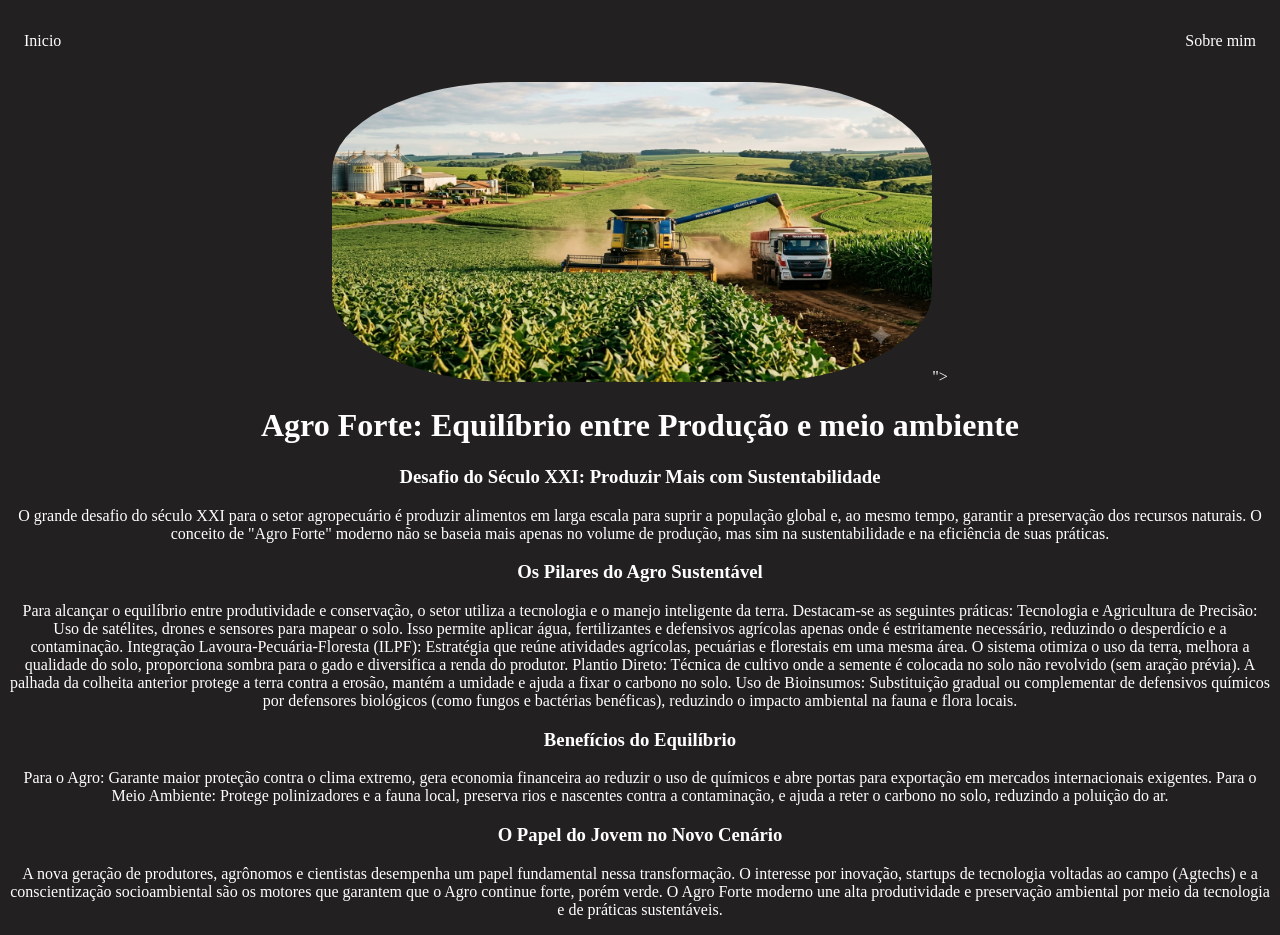
<file: Index.html>
<!DOCTYPE html>
<html lang="pt-br">
<head>
    <meta charset="UTF-8">
    <meta name="viewport" content="width=device-width, initial-scale=1.0">
    <title>Agrinho 2026</title>
    <link rel="stylesheet" href="agrinho.css">
</head>
<body>
    <nav>
        <ul>
            <li>
                <a href="Index.html"> Inicio </a>
            </li>
            <li>
                <a href="sobremim.html"> Sobre mim</a>
            </li>
        </ul>
    </nav>
    <header>
        <div class="center">
            <img src="Imagem 1.png" alt="Máquina Agropecuária"/>">
            <h1>Agro Forte: Equilíbrio entre Produção e meio ambiente</h1>
        </div>
    </header>
    <main>
        <section>
           <div class="center">
            <h3>Desafio do Século XXI: Produzir Mais com Sustentabilidade</h3>
            <p>
                O grande desafio do século XXI para o setor agropecuário é produzir alimentos em larga escala para suprir a população global e, ao mesmo tempo, garantir a preservação dos recursos naturais. O conceito de "Agro Forte" moderno não se baseia mais apenas no volume de produção, mas sim na sustentabilidade e na eficiência de suas práticas.
            </p>
            </div>
        </section>
         <section>
           <div class="center">
            <h3>Os Pilares do Agro Sustentável</h3>
            <p>
                Para alcançar o equilíbrio entre produtividade e conservação, o setor utiliza a tecnologia e o manejo inteligente da terra. Destacam-se as seguintes práticas:

Tecnologia e Agricultura de Precisão: Uso de satélites, drones e sensores para mapear o solo. Isso permite aplicar água, fertilizantes e defensivos agrícolas apenas onde é estritamente necessário, reduzindo o desperdício e a contaminação.

Integração Lavoura-Pecuária-Floresta (ILPF): Estratégia que reúne atividades agrícolas, pecuárias e florestais em uma mesma área. O sistema otimiza o uso da terra, melhora a qualidade do solo, proporciona sombra para o gado e diversifica a renda do produtor.

Plantio Direto: Técnica de cultivo onde a semente é colocada no solo não revolvido (sem aração prévia). A palhada da colheita anterior protege a terra contra a erosão, mantém a umidade e ajuda a fixar o carbono no solo.

Uso de Bioinsumos: Substituição gradual ou complementar de defensivos químicos por defensores biológicos (como fungos e bactérias benéficas), reduzindo o impacto ambiental na fauna e flora locais.

            </p>
            </div>
        </section>
         <section>
           <div class="center">
            <h3>Benefícios do Equilíbrio</h3>
            <p>
                Para o Agro: Garante maior proteção contra o clima extremo, gera economia financeira ao reduzir o uso de químicos e abre portas para exportação em mercados internacionais exigentes.

Para o Meio Ambiente: Protege polinizadores e a fauna local, preserva rios e nascentes contra a contaminação, e ajuda a reter o carbono no solo, reduzindo a poluição do ar.
            <p>
            </div>
        </section>
         <section>
           <div class="center">
            <h3>O Papel do Jovem no Novo Cenário</h3>
            <p>
A nova geração de produtores, agrônomos e cientistas desempenha um papel fundamental nessa transformação. O interesse por inovação, startups de tecnologia voltadas ao campo (Agtechs) e a conscientização socioambiental são os motores que garantem que o Agro continue forte, porém verde.

O Agro Forte moderno une alta produtividade e preservação ambiental por meio da tecnologia e de práticas sustentáveis.
                <p>
            </div>
        </section>
    </main>
</body>
</html>
</file>
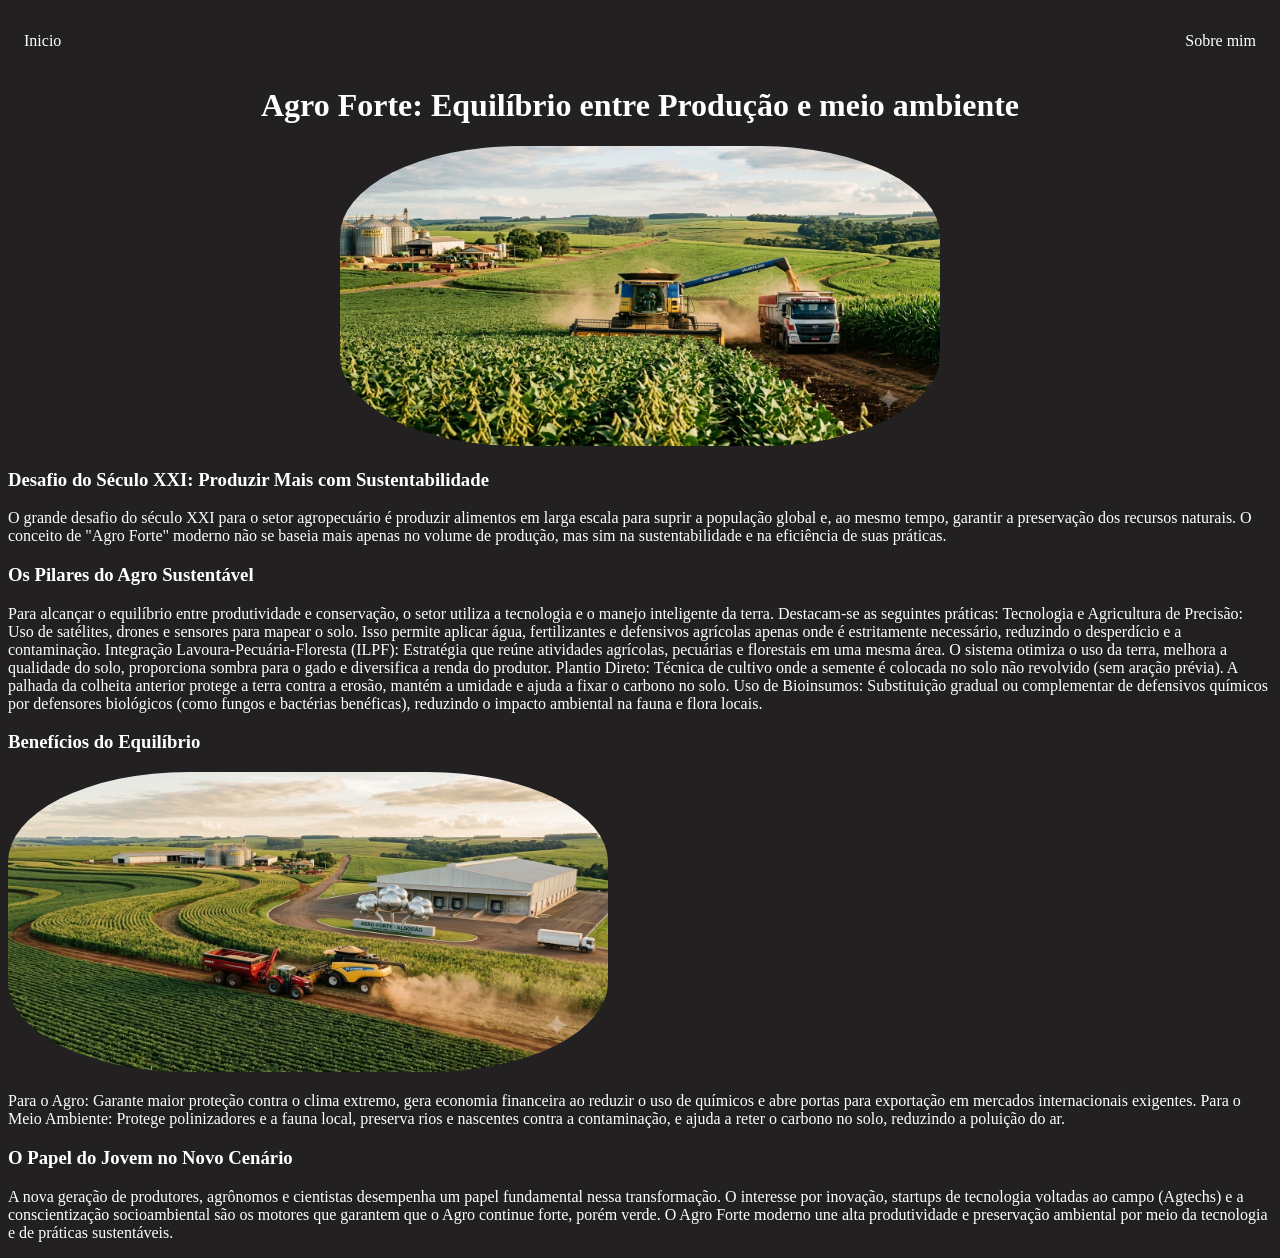
<file: index.html>
<!DOCTYPE html>
<html lang="pt-br">
<head>
    <meta charset="UTF-8">
    <meta name="viewport" content="width=device-width, initial-scale=1.0">
    <title>Agrinho 2026</title>
    <link rel="stylesheet" href="agrinho.css">
</head>
<body>
    <nav>
        <ul>
            <li>
                <a href="Index.html"> Inicio </a>
            </li>
            <li>
                <a href="sobremim.html"> Sobre mim</a>
            </li>
        </ul>
    </nav>
    <header>
        <div class="center">
            <h1>Agro Forte: Equilíbrio entre Produção e meio ambiente</h1>
        </div>
        <div class="center">
            <img src="Imagem 1.png" alt="Máquina Agropecuária"/>
        </div>
    </header>
    <main>
        <section>
           <div class="left">
            <h3>Desafio do Século XXI: Produzir Mais com Sustentabilidade</h3>
            <p>
                O grande desafio do século XXI para o setor agropecuário é produzir alimentos em larga escala para suprir a população global e, ao mesmo tempo, garantir a preservação dos recursos naturais. O conceito de "Agro Forte" moderno não se baseia mais apenas no volume de produção, mas sim na sustentabilidade e na eficiência de suas práticas.
            </p>
            </div>
        </section>
         <section>
           <div class="left">
            <h3>Os Pilares do Agro Sustentável</h3>
            <p>
                Para alcançar o equilíbrio entre produtividade e conservação, o setor utiliza a tecnologia e o manejo inteligente da terra. Destacam-se as seguintes práticas:

Tecnologia e Agricultura de Precisão: Uso de satélites, drones e sensores para mapear o solo. Isso permite aplicar água, fertilizantes e defensivos agrícolas apenas onde é estritamente necessário, reduzindo o desperdício e a contaminação.

Integração Lavoura-Pecuária-Floresta (ILPF): Estratégia que reúne atividades agrícolas, pecuárias e florestais em uma mesma área. O sistema otimiza o uso da terra, melhora a qualidade do solo, proporciona sombra para o gado e diversifica a renda do produtor.

Plantio Direto: Técnica de cultivo onde a semente é colocada no solo não revolvido (sem aração prévia). A palhada da colheita anterior protege a terra contra a erosão, mantém a umidade e ajuda a fixar o carbono no solo.

Uso de Bioinsumos: Substituição gradual ou complementar de defensivos químicos por defensores biológicos (como fungos e bactérias benéficas), reduzindo o impacto ambiental na fauna e flora locais.

            </p>
            </div>
        </section>
         <section>
           <div class="left">
            <h3>Benefícios do Equilíbrio</h3>
            <img src="Imagem 3.png" alt="Maquinas Agropecuária"/>
            <p>
                Para o Agro: Garante maior proteção contra o clima extremo, gera economia financeira ao reduzir o uso de químicos e abre portas para exportação em mercados internacionais exigentes.

Para o Meio Ambiente: Protege polinizadores e a fauna local, preserva rios e nascentes contra a contaminação, e ajuda a reter o carbono no solo, reduzindo a poluição do ar.
            <p>
            </div>
        </section>
         <section>
           <div class="left">
            <h3>O Papel do Jovem no Novo Cenário</h3>
            <p>
A nova geração de produtores, agrônomos e cientistas desempenha um papel fundamental nessa transformação. O interesse por inovação, startups de tecnologia voltadas ao campo (Agtechs) e a conscientização socioambiental são os motores que garantem que o Agro continue forte, porém verde.

O Agro Forte moderno une alta produtividade e preservação ambiental por meio da tecnologia e de práticas sustentáveis.
                <p>
            </div>
        </section>
    </main>
</body>
</html>
</file>
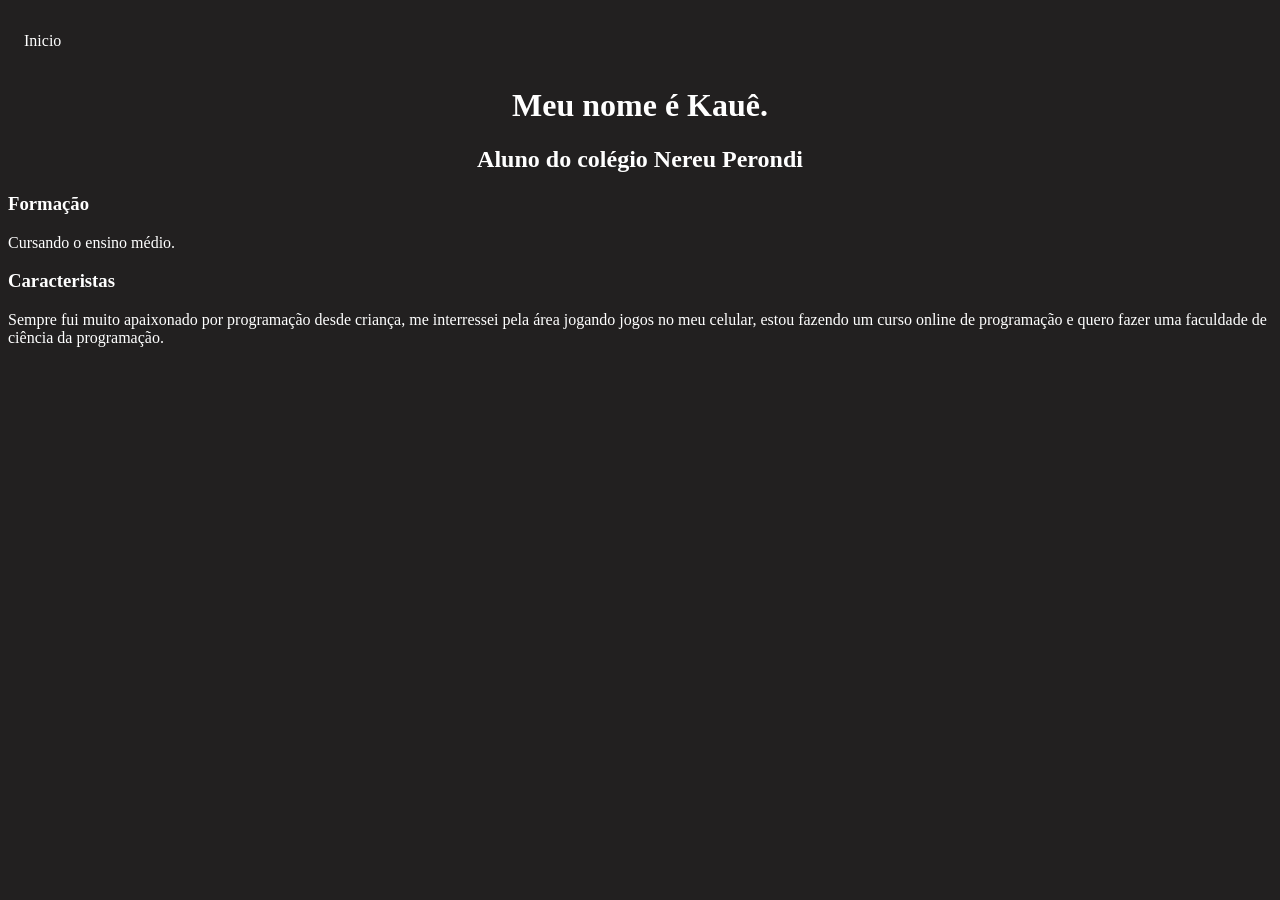
<file: sobremim.html>
<!DOCTYPE html>
<html lang="pt-br">
<head>
    <meta charset="UTF-8">
    <meta name="viewport" content="width=device-width, initial-scale=1.0">
    <title>Sobre mim</title>
    <link rel="stylesheet" href="sobremim.css">
</head>
<body>
    <nav>
        <ul>
            <li>
                <a href="agrinho.html"> Inicio </a>
            </li>
        </ul>
    </nav>
</body>
 <header>
    <div class="center">
        <h1>Meu nome é Kauê.</h1>
        <h2>Aluno do colégio Nereu Perondi</h2>
    </div>
    <main>
        <section>
            <h3>Formação</h3>
            <p>
                Cursando o ensino médio.
            </p>
        </section>
         <section>
            <h3>Caracteristas</h3>
            <p>
                Sempre fui muito apaixonado por programação desde criança, me interressei pela área jogando jogos no meu celular, estou fazendo um curso online de programação e quero fazer uma faculdade de ciência da programação.
            </p>
            
        </section>
    </main>

    
 </header>
</html>
</file>
<file: agrinho.css>
body{
    color: white;
    background-color:  #222020;
}
ul{
    display: flex;
    justify-content: space-between;
    list-style-type: none;
    align-items: center;
    padding: 16px;
}
a{
    color: white;
    text-decoration: none;
}
img{
    width: 600px;
    height: 300px;
    border-radius: 30%;
}
.center {
   text-align: center;

}
.right{
    text-align: left;
}
</file>
<file: sobremim.css>
body{
    color: white;
    background-color:  #222020;
}
ul{
    display: flex;
    justify-content: space-between;
    list-style-type: none;
    align-items: center;
    padding: 16px;
}
a{
    color: white;
    text-decoration: none;
}
.center {
   text-align: center;

}
</file>
